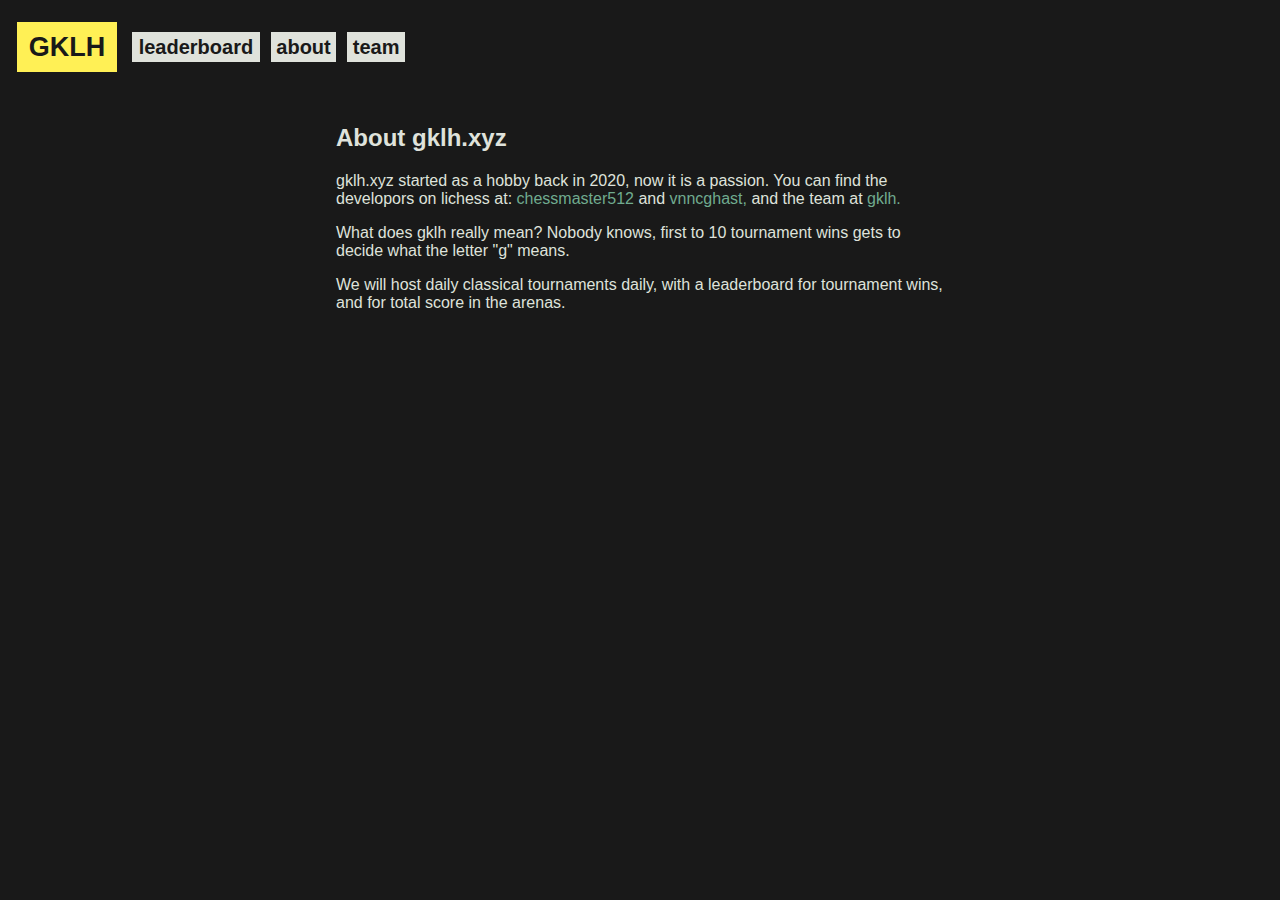
<file: public/about.html>
<!DOCTYPE html>
<html lang="en">
<head>
  <title>gklh</title>
  <meta charset="UTF-8">
  <meta name="viewport" content="width=device-width">
  <link main rel="icon" href="data:,">
  <link rel="stylesheet" href="css/style.css">
  <link rel="shortcut icon" href="favicon.ico" type="image/x-icon">
</head>
<body>
    <header>
      <div class=container>
        <a href="https://gklh.xyz/" target=_blank>   <div class=title> GKLH</div> </a>
        <a href="leaderboard.html" >   <div class=leaderboard>leaderboard</div></a>
        <a href="about.html"  >  <div class=about>about</div></a>
        <a href="https://lichess.org/team/gklh" target= _blank><div class=team>team</div></a>

      </div>
    </header>

    <main>
      <h2>About gklh.xyz</h2>
        <p>gklh.xyz started as a hobby back in 2020, now it is a passion. You can find the developors on lichess at:<a class=white href="https://lichess.org/@/chessmaster512"> chessmaster512</a> and <a class=white href="https://lichess.org/@/vnncghast">vnncghast,</a> and the team at <a class=white href="https://lichess.org/team/gklh">gklh.</a></p>
        <p>What does gklh really mean? Nobody knows, first to 10 tournament wins gets to decide what the letter "g" means.
         <p>We will host daily classical tournaments daily, with a leaderboard for tournament wins, and for total score in the arenas.</p>
    </main>
</body>
</html>
</file>
<file: public/css/style.css>
body {
  font-family: Liberation Sans, Arial, sans-serif;
  background-color: #191919;
  color: #DFE2DB;
  }

main {
  max-width: 38rem;
  padding: 2rem;
  margin:auto;
}

header {

}

.leaderboardBigContainer{
  justify-content: flex-start;
  flex-direction: row;
  display:flex;
}

.leaderboardSmallContainer{
  justify-content: flex-start;
  flex-direction: column;
  display:flex;
}

.leaderboardTitle{
  width:19rem;
  height:50px;
  border: 2px solid #DFE2DB;
  font-family:Liberation Sans, Arial, sans-serif;
  text-align:center;
  font-size:20px;
  font-weight:bold;
  vertical-align: middle;
  line-height: 50px;
}

.leaderboardContents{
  width:19rem;
  border: 2px solid #DFE2DB;
  font-family:Liberation Sans, Arial, sans-serif;
  text-align:left;
  font-size:20px;
  vertical-align: middle;
  line-height: 25px;
}


.container {
  justify-content: flex-start;
  margin-left:1ch;
  margin-top:2.5ch;
  flex-direction: row;
  display:flex;
}

.title {
  width:100px;
  height:50px;
  background-color:#fff055;
  color:#191919;
  font-family:Liberation Sans, Arial, sans-serif;
  text-align:center;
  font-size:27px;
  font-weight:bold;
  vertical-align: middle;
  line-height: 50px;
  margin-right: 1ch ;
}

.leaderboard {
  background-color:#DFE2DB;
  width:128px;
  height:30px;
  color:#191919;
  font-family:Liberation Sans, Arial, sans-serif;
  text-align:center;
  font-size:20px;
  font-weight:bold;
  vertical-align: middle;
  line-height: 30px;
  margin-right: 1ch;
  margin-top: 10px;
  margin-bottom: 10px;

}

.about {
  background-color:#DFE2DB;
  width:65px;
  height:30px;
  color:#191919;
  font-family:Liberation Sans, Arial, sans-serif;
  text-align:center;
  font-size:20px;
  font-weight:bold;
  vertical-align: middle;
  line-height: 30px;
  margin-right: 1ch;
  margin-top: 10px;
  margin-bottom: 10px;
}

a {
  color: #191919;
  text-decoration: none;
  outline: 0;
}

a:hover {
  text-decoration: underline;
}

.white {
  color:#70AB8F;
}

.team {
  width:58px;
  background-color:#DFE2DB;
  text-align:center;
  font-size:20px;
  font-weight:bold;
  vertical-align: middle;
  line-height: 30px;
  margin-right: 1ch;
  margin-top: 10px;
  margin-bottom: 10px;
}
</file>
